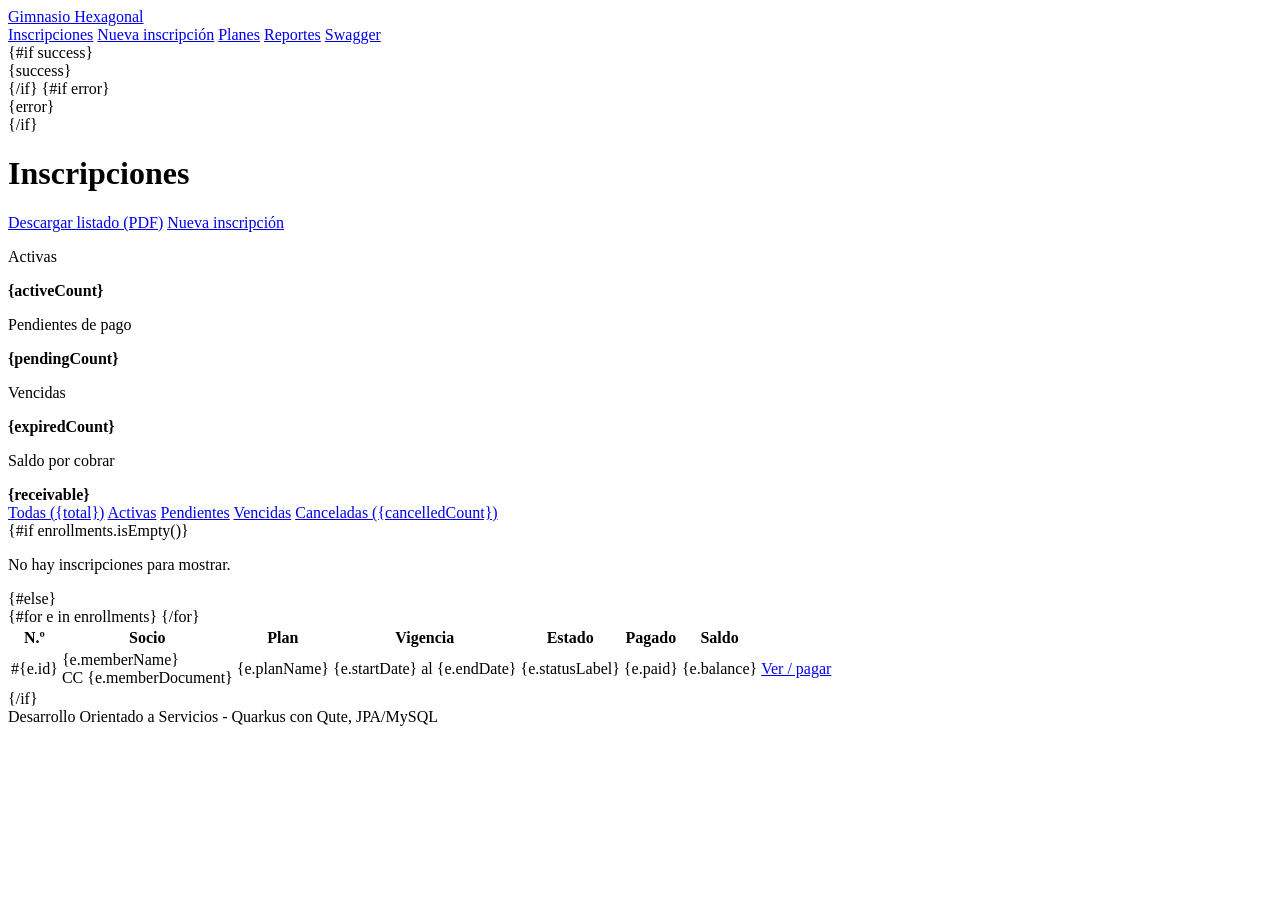
<file: src/main/resources/templates/index.html>
<!DOCTYPE html>
<html lang="es">
<head>
    <meta charset="UTF-8">
    <meta name="viewport" content="width=device-width, initial-scale=1">
    <title>Inscripciones - Gimnasio Hexagonal</title>
    <link rel="preconnect" href="https://fonts.googleapis.com">
    <link rel="preconnect" href="https://fonts.gstatic.com" crossorigin>
    <link href="https://fonts.googleapis.com/css2?family=Unbounded:wght@400;600;700;800;900&family=Work+Sans:wght@400;500;600;700&display=swap" rel="stylesheet">
    <style>
        * \{ box-sizing: border-box; \}
        :root \{
            --bg:#140f0c;
            --ink:#f2e9d8;
            --hot:#e2401c;
            --accent2:#c99a2e;
            --on-hot:#140f0c;
            --display:"Unbounded","Arial Black",sans-serif;
            --text:"Work Sans","Helvetica Neue",Arial,sans-serif;
        \}
        @media (prefers-color-scheme: dark)\{:root:not([data-theme="light"])\{--bg:#140f0c;--ink:#f2e9d8;--hot:#e2401c;--accent2:#c99a2e;--on-hot:#140f0c\}\}
        @media (prefers-color-scheme: light)\{:root:not([data-theme="dark"])\{--bg:#f2e9d8;--ink:#140f0c;--hot:#b8300f;--accent2:#9c7416;--on-hot:#faf5ea\}\}
        :root[data-theme="dark"] \{ --bg:#140f0c; --ink:#f2e9d8; --hot:#e2401c; --accent2:#c99a2e; --on-hot:#140f0c; \}
        :root[data-theme="light"] \{ --bg:#f2e9d8; --ink:#140f0c; --hot:#b8300f; --accent2:#9c7416; --on-hot:#faf5ea; \}
        :focus-visible \{ outline: 3px solid var(--hot); outline-offset: 2px; \}
        body \{ margin: 0; background: var(--bg); color: var(--ink); font-family: var(--text); font-weight: 500; font-size: 16px; line-height: 1.5; \}
        header \{ background: var(--bg); border-bottom: 6px solid var(--ink); \}
        .nav-wrap, main, footer \{ width: min(1120px, calc(100% - 32px)); margin: auto; \}
        .nav-wrap \{ min-height: 64px; display: flex; align-items: center; justify-content: space-between; gap: 20px; flex-wrap: wrap; padding: 12px 0; \}
        .brand \{ color: var(--hot); font-family: var(--display); font-weight: 400; font-size: 1.5rem; text-transform: uppercase; letter-spacing: -.01em; text-decoration: none; \}
        nav \{ display: flex; flex-wrap: wrap; gap: 8px; \}
        nav a \{ color: var(--ink); padding: 7px 10px; text-decoration: none; border: 3px solid transparent; font-weight: 800; text-transform: uppercase; font-size: .82rem; letter-spacing: .02em; \}
        nav a:hover, nav a.current \{ color: var(--bg); background: var(--ink); border-color: var(--ink); \}
        main \{ min-height: calc(100vh - 130px); padding: 32px 0; \}
        footer \{ padding: 18px 0; color: var(--ink); opacity: .7; text-align: center; font-size: .9rem; font-weight: 700; text-transform: uppercase; letter-spacing: .03em; border-top: 6px solid var(--ink); \}
        h1, h2, p \{ margin-top: 0; \}
        h1 \{ font-family: var(--display); font-weight: 400; text-transform: uppercase; color: var(--hot); font-size: clamp(2rem, 5vw, 3rem); letter-spacing: -.01em; \}
        .heading, .actions, .tabs, .table-heading \{ display: flex; align-items: center; justify-content: space-between; gap: 12px; flex-wrap: wrap; \}
        .heading \{ margin-bottom: 20px; border-bottom: 6px solid var(--ink); padding-bottom: 16px; \}
        .heading h1 \{ margin: 0; \}
        .actions \{ justify-content: flex-start; \}
        .button \{ display: inline-block; border: 3px solid var(--hot); border-radius: 0; padding: 8px 14px; background: var(--hot); color: var(--on-hot); text-decoration: none; font: inherit; font-weight: 800; text-transform: uppercase; letter-spacing: .02em; cursor: pointer; \}
        .button:hover \{ background: var(--ink); border-color: var(--ink); color: var(--bg); \}
        .button.secondary \{ color: var(--ink); background: transparent; border-color: var(--ink); \}
        .button.secondary:hover \{ background: var(--ink); color: var(--bg); \}
        .button.small \{ padding: 5px 9px; font-size: .8rem; \}
        .flash \{ margin-bottom: 18px; padding: 12px 15px; border: 4px solid; font-weight: 800; text-transform: uppercase; letter-spacing: .02em; \}
        .flash.success \{ color: var(--ink); background: transparent; border-color: var(--ink); \}
        .flash.success::before \{ content: "✓ "; \}
        .flash.error \{ color: var(--on-hot); background: var(--hot); border-color: var(--hot); \}
        .flash.error::before \{ content: "✕ "; \}
        .stats \{ display: grid; grid-template-columns: repeat(auto-fit, minmax(190px, 1fr)); gap: 14px; margin-bottom: 24px; \}
        .stat, .panel \{ background: var(--bg); border: 4px solid var(--ink); border-radius: 0; box-shadow: 8px 8px 0 var(--hot); \}
        .stat \{ padding: 16px; \}
        .stat.active \{ border-color: var(--ink); \}
        .stat.pending \{ border-color: var(--accent2); box-shadow: 8px 8px 0 var(--ink); \}
        .stat.expired \{ border-color: var(--ink); opacity: .55; \}
        .stat p \{ margin: 0; color: var(--ink); opacity: .75; text-transform: uppercase; font-size: .8rem; font-weight: 800; letter-spacing: .03em; \}
        .stat strong \{ display: block; font-family: var(--display); font-weight: 400; font-size: 2.2rem; \}
        .tabs \{ justify-content: flex-start; margin-bottom: 14px; \}
        .tabs a \{ padding: 7px 12px; border: 3px solid var(--ink); border-radius: 0; color: var(--ink); text-decoration: none; background: transparent; font-weight: 800; text-transform: uppercase; font-size: .82rem; \}
        .tabs a.current \{ color: var(--bg); background: var(--ink); \}
        .table-wrap \{ overflow-x: auto; \}
        table \{ width: 100%; border-collapse: collapse; background: var(--bg); \}
        th, td \{ padding: 11px 12px; border-bottom: 3px solid var(--ink); text-align: left; vertical-align: middle; \}
        th \{ background: var(--ink); color: var(--bg); font-size: .8rem; text-transform: uppercase; font-weight: 800; letter-spacing: .03em; \}
        .right \{ text-align: right; \}
        .muted, .subtle \{ color: var(--ink); opacity: .65; \}
        .subtle \{ font-size: .9rem; \}
        .status \{ display: inline-block; border: 3px solid var(--ink); border-radius: 0; padding: 2px 9px; background: transparent; color: var(--ink); font-size: .8rem; font-weight: 800; text-transform: uppercase; letter-spacing: .02em; \}
        .status.success \{ color: var(--ink); border-color: var(--ink); \}
        .status.warning \{ color: var(--accent2); border-color: var(--accent2); \}
        .status.danger \{ color: var(--on-hot); background: var(--hot); border-color: var(--hot); \}
        @media (max-width: 650px) \{ .nav-wrap \{ align-items: flex-start; \} nav \{ width: 100%; \} main \{ padding-top: 22px; \} \}
        /* Motivos neotribales: cenefa en zigzag, facetas cortadas y textura tejida */
        header::after \{
            content: ""; display: block; height: 12px;
            background-image: linear-gradient(135deg, var(--ink) 25%, transparent 25.5%), linear-gradient(225deg, var(--ink) 25%, transparent 25.5%);
            background-size: 18px 12px; background-position: 0 0; background-repeat: repeat-x;
        \}
        footer::before \{
            content: ""; display: block; height: 12px; margin-bottom: 14px;
            background-image: linear-gradient(135deg, var(--ink) 25%, transparent 25.5%), linear-gradient(225deg, var(--ink) 25%, transparent 25.5%);
            background-size: 18px 12px; background-position: 0 0; background-repeat: repeat-x;
        \}
        h1::before \{ content: ""; display: inline-block; width: 0; height: 0; border-top: 11px solid transparent; border-bottom: 11px solid transparent; border-left: 16px solid var(--hot); margin-right: 12px; vertical-align: middle; \}
        .brand::before \{ content: ""; display: inline-block; width: 0; height: 0; border-left: 7px solid transparent; border-right: 7px solid transparent; border-bottom: 12px solid currentColor; margin-right: 8px; vertical-align: middle; \}
        .button \{ clip-path: polygon(7px 0, 100% 0, 100% calc(100% - 7px), calc(100% - 7px) 100%, 0 100%, 0 7px); \}
        .status \{ clip-path: polygon(4px 0, 100% 0, 100% calc(100% - 4px), calc(100% - 4px) 100%, 0 100%, 0 4px); \}
        th \{ background-image: repeating-linear-gradient(135deg, rgba(0,0,0,.12) 0 3px, transparent 3px 11px); \}
    </style>
</head>
<body>
<header>
    <div class="nav-wrap">
        <a class="brand" href="/">Gimnasio Hexagonal</a>
        <nav aria-label="Navegación principal">
            <a class="current" href="/">Inscripciones</a>
            <a href="/enrollments/new">Nueva inscripción</a>
            <a href="/plans">Planes</a>
            <a href="/reports">Reportes</a>
            <a href="/q/swagger-ui">Swagger</a>
        </nav>
    </div>
</header>
<main>
    {#if success}<div class="flash success" role="status">{success}</div>{/if}
    {#if error}<div class="flash error" role="alert">{error}</div>{/if}

    <div class="heading">
        <h1>Inscripciones</h1>
        <div class="actions">
            <a class="button secondary" href="/reports/enrollments.pdf">Descargar listado (PDF)</a>
            <a class="button" href="/enrollments/new">Nueva inscripción</a>
        </div>
    </div>

    <section class="stats" aria-label="Resumen">
        <div class="stat active"><p>Activas</p><strong>{activeCount}</strong></div>
        <div class="stat pending"><p>Pendientes de pago</p><strong>{pendingCount}</strong></div>
        <div class="stat expired"><p>Vencidas</p><strong>{expiredCount}</strong></div>
        <div class="stat"><p>Saldo por cobrar</p><strong>{receivable}</strong></div>
    </section>

    <nav class="tabs" aria-label="Filtrar inscripciones">
        <a class="{#if !filter}current{/if}" href="/">Todas ({total})</a>
        <a class="{#if filter == 'ACTIVE'}current{/if}" href="/?status=ACTIVE">Activas</a>
        <a class="{#if filter == 'PENDING'}current{/if}" href="/?status=PENDING">Pendientes</a>
        <a class="{#if filter == 'EXPIRED'}current{/if}" href="/?status=EXPIRED">Vencidas</a>
        <a class="{#if filter == 'CANCELLED'}current{/if}" href="/?status=CANCELLED">Canceladas ({cancelledCount})</a>
    </nav>

    {#if enrollments.isEmpty()}
    <p class="muted">No hay inscripciones para mostrar.</p>
    {#else}
    <section class="panel table-wrap">
        <table>
            <thead>
                <tr><th>N.º</th><th>Socio</th><th>Plan</th><th>Vigencia</th><th>Estado</th><th class="right">Pagado</th><th class="right">Saldo</th><th></th></tr>
            </thead>
            <tbody>
                {#for e in enrollments}
                <tr>
                    <td>#{e.id}</td>
                    <td>{e.memberName}<br><span class="subtle">CC {e.memberDocument}</span></td>
                    <td>{e.planName}</td>
                    <td class="subtle">{e.startDate} al {e.endDate}</td>
                    <td><span class="status {e.statusClass}">{e.statusLabel}</span></td>
                    <td class="right">{e.paid}</td>
                    <td class="right">{e.balance}</td>
                    <td class="right"><a class="button secondary small" href="/enrollments/{e.id}">Ver / pagar</a></td>
                </tr>
                {/for}
            </tbody>
        </table>
    </section>
    {/if}
</main>
<footer>Desarrollo Orientado a Servicios - Quarkus con Qute, JPA/MySQL</footer>
</body>
</html>
</file>
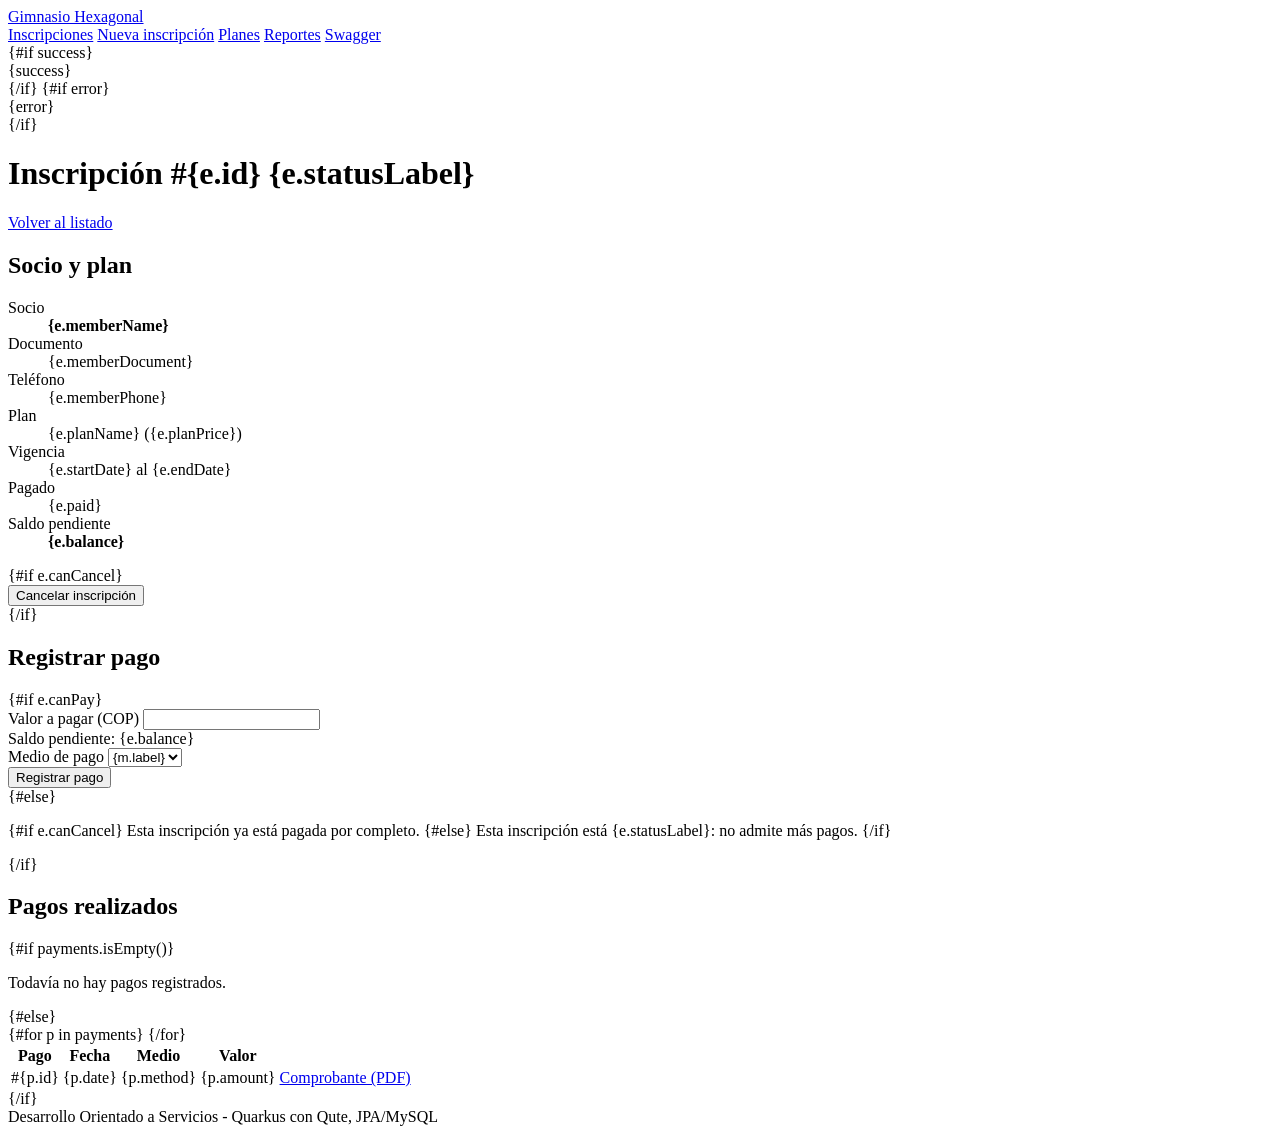
<file: src/main/resources/templates/enrollment-detail.html>
<!DOCTYPE html>
<html lang="es">
<head>
    <meta charset="UTF-8">
    <meta name="viewport" content="width=device-width, initial-scale=1">
    <title>Detalle de inscripción - Gimnasio Hexagonal</title>
    <link rel="preconnect" href="https://fonts.googleapis.com">
    <link rel="preconnect" href="https://fonts.gstatic.com" crossorigin>
    <link href="https://fonts.googleapis.com/css2?family=Unbounded:wght@400;600;700;800;900&family=Work+Sans:wght@400;500;600;700&display=swap" rel="stylesheet">
    <style>
        * \{ box-sizing: border-box; \}
        :root \{
            --bg: #140f0c;
            --ink: #f2e9d8;
            --hot: #e2401c;
            --accent2: #c99a2e;
            --on-hot: #140f0c;
            --display: "Unbounded","Arial Black",sans-serif;
            --text: "Work Sans","Helvetica Neue",Arial,sans-serif;
        \}
        @media (prefers-color-scheme: light) \{
            :root \{ --bg: #f2e9d8; --ink: #140f0c; --hot: #b8300f; --accent2: #9c7416; --on-hot: #faf5ea; \}
        \}
        html \{ scroll-padding-top: env(safe-area-inset-top, 0px); \}
        body \{ margin: 0; background: var(--bg); color: var(--ink); font-family: var(--text); font-weight: 500; font-size: 16px; line-height: 1.45; \}
        a, button, input, select \{ font: inherit; color: inherit; \}
        :focus-visible \{ outline: 4px solid var(--hot); outline-offset: 2px; \}
        header \{ background: var(--ink); border-bottom: 6px solid var(--hot); \}
        .nav-wrap, main, footer \{ width: min(1120px, calc(100% - 32px)); margin: auto; \}
        .nav-wrap \{ min-height: 72px; display: flex; align-items: center; justify-content: space-between; gap: 20px; flex-wrap: wrap; padding: 14px 0; \}
        .brand \{ color: var(--bg); font-family: var(--display); font-weight: 400; font-size: 1.6rem; text-transform: uppercase; letter-spacing: -.01em; text-decoration: none; \}
        nav \{ display: flex; flex-wrap: wrap; gap: 8px; \}
        nav a \{ color: var(--bg); padding: 8px 14px; text-decoration: none; font-weight: 700; border: 3px solid transparent; \}
        nav a:hover \{ border-color: var(--bg); \}
        nav a.current \{ background: var(--hot); color: var(--on-hot); border-color: var(--hot); \}
        main \{ min-height: calc(100vh - 140px); padding: 36px 0; \}
        footer \{ padding: 20px 0; border-top: 6px solid var(--ink); text-align: center; font-weight: 700; text-transform: uppercase; font-size: .78rem; letter-spacing: .04em; \}
        h1, h2, p \{ margin-top: 0; \}
        h1 \{ font-family: var(--display); font-weight: 400; text-transform: uppercase; letter-spacing: -.01em; font-size: clamp(2.1rem, 4.4vw, 3.2rem); color: var(--hot); margin: 0 0 4px; \}
        h2 \{ font-family: var(--display); font-weight: 400; text-transform: uppercase; letter-spacing: .01em; font-size: 1.3rem; \}
        .heading, .actions, .table-heading \{ display: flex; align-items: center; justify-content: space-between; gap: 12px; flex-wrap: wrap; \}
        .heading \{ margin-bottom: 24px; border-bottom: 6px solid var(--ink); padding-bottom: 16px; \}
        .heading h1 \{ margin: 0; \}
        .actions \{ justify-content: flex-start; \}
        .button \{ display: inline-block; border: 3px solid var(--hot); border-radius: 0; padding: 9px 16px; background: var(--hot); color: var(--on-hot); text-decoration: none; font: inherit; font-weight: 800; text-transform: uppercase; font-size: .82rem; letter-spacing: .02em; cursor: pointer; \}
        .button:hover \{ background: var(--bg); color: var(--hot); \}
        .button.secondary \{ background: transparent; border-color: var(--ink); color: var(--ink); \}
        .button.secondary:hover \{ background: var(--ink); color: var(--bg); \}
        .button.success \{ background: var(--ink); border-color: var(--ink); color: var(--bg); \}
        .button.success:hover \{ background: var(--bg); color: var(--ink); \}
        .button.danger \{ background: transparent; border-color: var(--hot); color: var(--hot); \}
        .button.danger:hover \{ background: var(--hot); color: var(--on-hot); \}
        .button.small \{ padding: 5px 10px; font-size: .74rem; \}
        .button.full \{ width: 100%; text-align: center; \}
        .flash \{ margin-bottom: 20px; padding: 14px 18px; border: 3px solid; font-weight: 700; \}
        .flash.success \{ color: var(--bg); background: var(--ink); border-color: var(--ink); \}
        .flash.error \{ color: var(--on-hot); background: var(--hot); border-color: var(--hot); \}
        .panel \{ background: var(--bg); border: 4px solid var(--ink); box-shadow: 8px 8px 0 var(--hot); \}
        .panel-title \{ margin: 0; padding: 14px 18px; background: var(--ink); color: var(--bg); font-family: var(--display); font-weight: 400; text-transform: uppercase; letter-spacing: .01em; font-size: 1.15rem; \}
        .panel-title.green \{ background: var(--hot); color: var(--on-hot); \}
        .panel-body \{ padding: 20px; \}
        .panel-actions \{ display: flex; justify-content: flex-end; gap: 9px; padding: 14px 18px; border-top: 3px solid var(--ink); \}
        .table-wrap \{ overflow-x: auto; \}
        table \{ width: 100%; border-collapse: collapse; background: var(--bg); \}
        th, td \{ padding: 12px 14px; border-bottom: 3px solid var(--ink); text-align: left; vertical-align: middle; \}
        th \{ background: var(--ink); color: var(--bg); font-size: .76rem; text-transform: uppercase; letter-spacing: .03em; font-weight: 800; \}
        .right \{ text-align: right; \}
        .muted, .subtle \{ color: var(--ink); opacity: .7; \}
        .subtle \{ font-size: .85rem; \}
        label \{ display: block; margin: 0 0 6px; font-weight: 800; text-transform: uppercase; font-size: .76rem; letter-spacing: .03em; \}
        input, select \{ width: 100%; padding: 10px 12px; border: 3px solid var(--ink); border-radius: 0; background: var(--bg); color: var(--ink); font: inherit; \}
        input:focus, select:focus \{ outline: 4px solid var(--hot); outline-offset: 0; border-color: var(--hot); \}
        input::placeholder \{ color: var(--ink); opacity: .6; \}
        .field \{ margin-bottom: 16px; min-width: 0; \}
        @media (max-width: 650px) \{ .nav-wrap \{ align-items: flex-start; \} nav \{ width: 100%; \} main \{ padding-top: 22px; \} \}
        .columns \{ display: grid; grid-template-columns: repeat(2, minmax(0, 1fr)); gap: 24px; \}
        .details \{ margin: 0; \}
        .details div \{ display: flex; justify-content: space-between; gap: 12px; padding: 12px 18px; border-bottom: 3px solid var(--ink); \}
        .details div:last-child \{ border-bottom: 0; \}
        .details dt \{ text-transform: uppercase; font-size: .76rem; font-weight: 800; letter-spacing: .03em; \}
        .details dd \{ margin: 0; text-align: right; font-weight: 700; \}
        .balance \{ color: var(--hot); font-family: var(--display); font-weight: 400; font-size: 1.2rem; \}
        .balance.paid \{ color: var(--ink); \}
        .help \{ color: var(--ink); opacity: .7; font-size: .85rem; margin-top: 6px; \}
        .status \{ display: inline-block; padding: 3px 10px; border: 3px solid var(--ink); font-size: .74rem; font-weight: 800; text-transform: uppercase; color: var(--ink); background: transparent; opacity: .75; vertical-align: middle; \}
        .status.success \{ background: var(--ink); color: var(--bg); opacity: 1; \}
        .status.warning \{ border-color: var(--accent2); color: var(--accent2); opacity: 1; \}
        .status.danger \{ background: var(--hot); border-color: var(--hot); color: var(--on-hot); opacity: 1; \}
        .payment-heading \{ margin: 30px 0 14px; \}
        @media (max-width: 700px) \{ .columns \{ grid-template-columns: 1fr; \} .nav-wrap \{ align-items: flex-start; \} nav \{ width: 100%; \} main \{ padding-top: 22px; \} \}
        /* Motivos neotribales: cenefa en zigzag, facetas cortadas y textura tejida */
        header::after \{
            content: ""; display: block; height: 12px;
            background-image: linear-gradient(135deg, var(--hot) 25%, transparent 25.5%), linear-gradient(225deg, var(--hot) 25%, transparent 25.5%);
            background-size: 18px 12px; background-position: 0 0; background-repeat: repeat-x;
        \}
        footer::before \{
            content: ""; display: block; height: 12px; margin-bottom: 14px;
            background-image: linear-gradient(135deg, var(--ink) 25%, transparent 25.5%), linear-gradient(225deg, var(--ink) 25%, transparent 25.5%);
            background-size: 18px 12px; background-position: 0 0; background-repeat: repeat-x;
        \}
        h1::before \{ content: ""; display: inline-block; width: 0; height: 0; border-top: 11px solid transparent; border-bottom: 11px solid transparent; border-left: 16px solid var(--hot); margin-right: 12px; vertical-align: middle; \}
        .panel-title::before, .rules-title::before, .payment-heading::before, .table-heading h2::before \{ content: ""; display: inline-block; width: 0; height: 0; border-top: 6px solid transparent; border-bottom: 6px solid transparent; border-left: 9px solid currentColor; margin-right: 9px; vertical-align: middle; \}
        .brand::before \{ content: ""; display: inline-block; width: 0; height: 0; border-left: 7px solid transparent; border-right: 7px solid transparent; border-bottom: 12px solid currentColor; margin-right: 8px; vertical-align: middle; \}
        .button \{ clip-path: polygon(7px 0, 100% 0, 100% calc(100% - 7px), calc(100% - 7px) 100%, 0 100%, 0 7px); \}
        .status \{ clip-path: polygon(4px 0, 100% 0, 100% calc(100% - 4px), calc(100% - 4px) 100%, 0 100%, 0 4px); \}
        .panel-title, .rules-title \{ clip-path: polygon(10px 0, 100% 0, 100% calc(100% - 10px), calc(100% - 10px) 100%, 0 100%, 0 10px); \}
        th \{ background-image: repeating-linear-gradient(135deg, rgba(0,0,0,.12) 0 3px, transparent 3px 11px); \}
    </style>
</head>
<body>
<header>
    <div class="nav-wrap">
        <a class="brand" href="/">Gimnasio Hexagonal</a>
        <nav aria-label="Navegación principal">
            <a class="current" href="/">Inscripciones</a>
            <a href="/enrollments/new">Nueva inscripción</a>
            <a href="/plans">Planes</a>
            <a href="/reports">Reportes</a>
            <a href="/q/swagger-ui">Swagger</a>
        </nav>
    </div>
</header>
<main>
    {#if success}<div class="flash success" role="status">{success}</div>{/if}
    {#if error}<div class="flash error" role="alert">{error}</div>{/if}
    <div class="heading">
        <h1>Inscripción #{e.id} <span class="status {e.statusClass}">{e.statusLabel}</span></h1>
        <a class="button secondary" href="/">Volver al listado</a>
    </div>

    <div class="columns">
        <section class="panel">
            <h2 class="panel-title">Socio y plan</h2>
            <dl class="details">
                <div><dt>Socio</dt><dd><strong>{e.memberName}</strong></dd></div>
                <div><dt>Documento</dt><dd>{e.memberDocument}</dd></div>
                <div><dt>Teléfono</dt><dd>{e.memberPhone}</dd></div>
                <div><dt>Plan</dt><dd>{e.planName} ({e.planPrice})</dd></div>
                <div><dt>Vigencia</dt><dd>{e.startDate} al {e.endDate}</dd></div>
                <div><dt>Pagado</dt><dd>{e.paid}</dd></div>
                <div><dt>Saldo pendiente</dt><dd><strong class="balance {#if !e.hasBalance}paid{/if}">{e.balance}</strong></dd></div>
            </dl>
            {#if e.canCancel}
            <div class="panel-actions">
                <form method="post" action="/enrollments/{e.id}/cancel" onsubmit="return confirm('¿Seguro que quieres cancelar esta inscripción?')">
                    <button class="button danger" type="submit">Cancelar inscripción</button>
                </form>
            </div>
            {/if}
        </section>

        <section class="panel">
            <h2 class="panel-title green">Registrar pago</h2>
            <div class="panel-body">
                {#if e.canPay}
                <form method="post" action="/enrollments/{e.id}/payments">
                    <div class="field">
                        <label for="amount">Valor a pagar (COP)</label>
                        <input type="number" id="amount" name="amount" min="1" step="1" required>
                        <div class="help">Saldo pendiente: {e.balance}</div>
                    </div>
                    <div class="field">
                        <label for="method">Medio de pago</label>
                        <select id="method" name="method" required>
                            {#for m in methods}
                            <option value="{m.value}">{m.label}</option>
                            {/for}
                        </select>
                    </div>
                    <button class="button success full" type="submit">Registrar pago</button>
                </form>
                {#else}
                <p class="muted">
                    {#if e.canCancel}
                    Esta inscripción ya está pagada por completo.
                    {#else}
                    Esta inscripción está {e.statusLabel}: no admite más pagos.
                    {/if}
                </p>
                {/if}
            </div>
        </section>
    </div>

    <h2 class="payment-heading">Pagos realizados</h2>
    {#if payments.isEmpty()}
    <p class="muted">Todavía no hay pagos registrados.</p>
    {#else}
    <section class="panel table-wrap">
        <table>
            <thead><tr><th>Pago</th><th>Fecha</th><th>Medio</th><th class="right">Valor</th><th></th></tr></thead>
            <tbody>
                {#for p in payments}
                <tr>
                    <td>#{p.id}</td><td>{p.date}</td><td>{p.method}</td><td class="right">{p.amount}</td>
                    <td class="right"><a class="button secondary" href="/reports/receipt/{p.id}.pdf">Comprobante (PDF)</a></td>
                </tr>
                {/for}
            </tbody>
        </table>
    </section>
    {/if}
</main>
<footer>Desarrollo Orientado a Servicios - Quarkus con Qute, JPA/MySQL</footer>
</body>
</html>
</file>
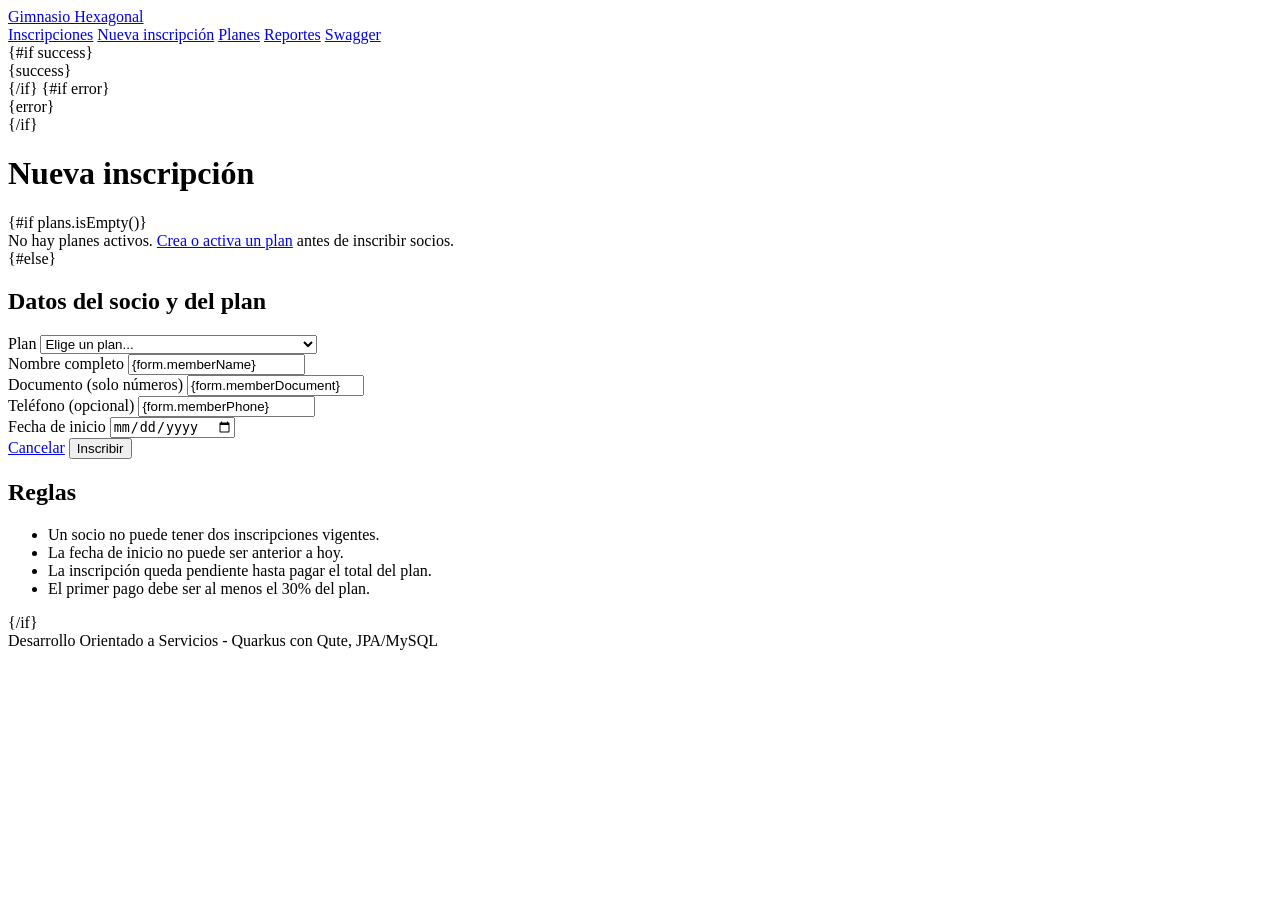
<file: src/main/resources/templates/enrollment-form.html>
<!DOCTYPE html>
<html lang="es">
<head>
    <meta charset="UTF-8">
    <meta name="viewport" content="width=device-width, initial-scale=1">
    <title>Nueva inscripción - Gimnasio Hexagonal</title>
    <link rel="preconnect" href="https://fonts.googleapis.com">
    <link rel="preconnect" href="https://fonts.gstatic.com" crossorigin>
    <link href="https://fonts.googleapis.com/css2?family=Unbounded:wght@400;600;700;800;900&family=Work+Sans:wght@400;500;600;700&display=swap" rel="stylesheet">
    <style>
        * \{ box-sizing: border-box; \}
        :root \{
            --bg: #140f0c;
            --ink: #f2e9d8;
            --hot: #e2401c;
            --accent2: #c99a2e;
            --on-hot: #140f0c;
            --display: "Unbounded","Arial Black",sans-serif;
            --text: "Work Sans","Helvetica Neue",Arial,sans-serif;
        \}
        @media (prefers-color-scheme: light) \{
            :root \{ --bg: #f2e9d8; --ink: #140f0c; --hot: #b8300f; --accent2: #9c7416; --on-hot: #faf5ea; \}
        \}
        html \{ scroll-padding-top: env(safe-area-inset-top, 0px); \}
        body \{ margin: 0; background: var(--bg); color: var(--ink); font-family: var(--text); font-weight: 500; font-size: 16px; line-height: 1.45; \}
        a, button, input, select \{ font: inherit; color: inherit; \}
        :focus-visible \{ outline: 4px solid var(--hot); outline-offset: 2px; \}
        header \{ background: var(--ink); border-bottom: 6px solid var(--hot); \}
        .nav-wrap, main, footer \{ width: min(1120px, calc(100% - 32px)); margin: auto; \}
        .nav-wrap \{ min-height: 72px; display: flex; align-items: center; justify-content: space-between; gap: 20px; flex-wrap: wrap; padding: 14px 0; \}
        .brand \{ color: var(--bg); font-family: var(--display); font-weight: 400; font-size: 1.6rem; text-transform: uppercase; letter-spacing: -.01em; text-decoration: none; \}
        nav \{ display: flex; flex-wrap: wrap; gap: 8px; \}
        nav a \{ color: var(--bg); padding: 8px 14px; text-decoration: none; font-weight: 700; border: 3px solid transparent; \}
        nav a:hover \{ border-color: var(--bg); \}
        nav a.current \{ background: var(--hot); color: var(--on-hot); border-color: var(--hot); \}
        main \{ min-height: calc(100vh - 140px); padding: 36px 0; \}
        footer \{ padding: 20px 0; border-top: 6px solid var(--ink); text-align: center; font-weight: 700; text-transform: uppercase; font-size: .78rem; letter-spacing: .04em; \}
        h1, h2, p \{ margin-top: 0; \}
        h1 \{ font-family: var(--display); font-weight: 400; text-transform: uppercase; letter-spacing: -.01em; font-size: clamp(2.1rem, 4.4vw, 3.2rem); color: var(--hot); margin: 0 0 4px; \}
        h2 \{ font-family: var(--display); font-weight: 400; text-transform: uppercase; letter-spacing: .01em; font-size: 1.3rem; \}
        .heading, .actions, .table-heading \{ display: flex; align-items: center; justify-content: space-between; gap: 12px; flex-wrap: wrap; \}
        .heading \{ margin-bottom: 24px; border-bottom: 6px solid var(--ink); padding-bottom: 16px; \}
        .heading h1 \{ margin: 0; \}
        .actions \{ justify-content: flex-start; \}
        .button \{ display: inline-block; border: 3px solid var(--hot); border-radius: 0; padding: 9px 16px; background: var(--hot); color: var(--on-hot); text-decoration: none; font: inherit; font-weight: 800; text-transform: uppercase; font-size: .82rem; letter-spacing: .02em; cursor: pointer; \}
        .button:hover \{ background: var(--bg); color: var(--hot); \}
        .button.secondary \{ background: transparent; border-color: var(--ink); color: var(--ink); \}
        .button.secondary:hover \{ background: var(--ink); color: var(--bg); \}
        .button.success \{ background: var(--ink); border-color: var(--ink); color: var(--bg); \}
        .button.success:hover \{ background: var(--bg); color: var(--ink); \}
        .button.danger \{ background: transparent; border-color: var(--hot); color: var(--hot); \}
        .button.danger:hover \{ background: var(--hot); color: var(--on-hot); \}
        .button.small \{ padding: 5px 10px; font-size: .74rem; \}
        .button.full \{ width: 100%; text-align: center; \}
        .flash \{ margin-bottom: 20px; padding: 14px 18px; border: 3px solid; font-weight: 700; \}
        .flash.success \{ color: var(--bg); background: var(--ink); border-color: var(--ink); \}
        .flash.error \{ color: var(--on-hot); background: var(--hot); border-color: var(--hot); \}
        .panel \{ background: var(--bg); border: 4px solid var(--ink); box-shadow: 8px 8px 0 var(--hot); \}
        .panel-title \{ margin: 0; padding: 14px 18px; background: var(--ink); color: var(--bg); font-family: var(--display); font-weight: 400; text-transform: uppercase; letter-spacing: .01em; font-size: 1.15rem; \}
        .panel-title.green \{ background: var(--hot); color: var(--on-hot); \}
        .panel-body \{ padding: 20px; \}
        .panel-actions \{ display: flex; justify-content: flex-end; gap: 9px; padding: 14px 18px; border-top: 3px solid var(--ink); \}
        .table-wrap \{ overflow-x: auto; \}
        table \{ width: 100%; border-collapse: collapse; background: var(--bg); \}
        th, td \{ padding: 12px 14px; border-bottom: 3px solid var(--ink); text-align: left; vertical-align: middle; \}
        th \{ background: var(--ink); color: var(--bg); font-size: .76rem; text-transform: uppercase; letter-spacing: .03em; font-weight: 800; \}
        .right \{ text-align: right; \}
        .muted, .subtle \{ color: var(--ink); opacity: .7; \}
        .subtle \{ font-size: .85rem; \}
        label \{ display: block; margin: 0 0 6px; font-weight: 800; text-transform: uppercase; font-size: .76rem; letter-spacing: .03em; \}
        input, select \{ width: 100%; padding: 10px 12px; border: 3px solid var(--ink); border-radius: 0; background: var(--bg); color: var(--ink); font: inherit; \}
        input:focus, select:focus \{ outline: 4px solid var(--hot); outline-offset: 0; border-color: var(--hot); \}
        input::placeholder \{ color: var(--ink); opacity: .6; \}
        .field \{ margin-bottom: 16px; min-width: 0; \}
        @media (max-width: 650px) \{ .nav-wrap \{ align-items: flex-start; \} nav \{ width: 100%; \} main \{ padding-top: 22px; \} \}
        .columns \{ display: grid; grid-template-columns: minmax(0, 2fr) minmax(270px, 1fr); gap: 24px; align-items: start; \}
        .form-grid \{ display: grid; grid-template-columns: repeat(2, minmax(0, 1fr)); gap: 16px; \}
        .notice \{ padding: 16px 18px; border: 3px solid var(--hot); color: var(--hot); font-weight: 700; \}
        .rules \{ margin: 0; padding: 14px 20px 14px 40px; \}
        .rules li \{ padding: 8px 0; border-bottom: 3px solid var(--ink); \}
        .rules li:last-child \{ border-bottom: 0; \}
        .rules-title \{ margin: 0; padding: 14px 18px; border-bottom: 3px solid var(--ink); font-family: var(--display); font-weight: 400; text-transform: uppercase; font-size: 1.15rem; \}
        @media (max-width: 760px) \{ .columns \{ grid-template-columns: 1fr; \} .form-grid \{ grid-template-columns: 1fr; gap: 0; \} .nav-wrap \{ align-items: flex-start; \} nav \{ width: 100%; \} main \{ padding-top: 22px; \} \}
        /* Motivos neotribales: cenefa en zigzag, facetas cortadas y textura tejida */
        header::after \{
            content: ""; display: block; height: 12px;
            background-image: linear-gradient(135deg, var(--hot) 25%, transparent 25.5%), linear-gradient(225deg, var(--hot) 25%, transparent 25.5%);
            background-size: 18px 12px; background-position: 0 0; background-repeat: repeat-x;
        \}
        footer::before \{
            content: ""; display: block; height: 12px; margin-bottom: 14px;
            background-image: linear-gradient(135deg, var(--ink) 25%, transparent 25.5%), linear-gradient(225deg, var(--ink) 25%, transparent 25.5%);
            background-size: 18px 12px; background-position: 0 0; background-repeat: repeat-x;
        \}
        h1::before \{ content: ""; display: inline-block; width: 0; height: 0; border-top: 11px solid transparent; border-bottom: 11px solid transparent; border-left: 16px solid var(--hot); margin-right: 12px; vertical-align: middle; \}
        .panel-title::before, .rules-title::before, .payment-heading::before, .table-heading h2::before \{ content: ""; display: inline-block; width: 0; height: 0; border-top: 6px solid transparent; border-bottom: 6px solid transparent; border-left: 9px solid currentColor; margin-right: 9px; vertical-align: middle; \}
        .brand::before \{ content: ""; display: inline-block; width: 0; height: 0; border-left: 7px solid transparent; border-right: 7px solid transparent; border-bottom: 12px solid currentColor; margin-right: 8px; vertical-align: middle; \}
        .button \{ clip-path: polygon(7px 0, 100% 0, 100% calc(100% - 7px), calc(100% - 7px) 100%, 0 100%, 0 7px); \}
        .status \{ clip-path: polygon(4px 0, 100% 0, 100% calc(100% - 4px), calc(100% - 4px) 100%, 0 100%, 0 4px); \}
        .panel-title, .rules-title \{ clip-path: polygon(10px 0, 100% 0, 100% calc(100% - 10px), calc(100% - 10px) 100%, 0 100%, 0 10px); \}
        th \{ background-image: repeating-linear-gradient(135deg, rgba(0,0,0,.12) 0 3px, transparent 3px 11px); \}
    </style>
</head>
<body>
<header>
    <div class="nav-wrap">
        <a class="brand" href="/">Gimnasio Hexagonal</a>
        <nav aria-label="Navegación principal">
            <a href="/">Inscripciones</a>
            <a class="current" href="/enrollments/new">Nueva inscripción</a>
            <a href="/plans">Planes</a>
            <a href="/reports">Reportes</a>
            <a href="/q/swagger-ui">Swagger</a>
        </nav>
    </div>
</header>
<main>
    {#if success}<div class="flash success" role="status">{success}</div>{/if}
    {#if error}<div class="flash error" role="alert">{error}</div>{/if}
    <h1>Nueva inscripción</h1>

    {#if plans.isEmpty()}
    <div class="notice" role="status">No hay planes activos. <a href="/plans">Crea o activa un plan</a> antes de inscribir socios.</div>
    {#else}
    <div class="columns">
        <section>
            <form class="panel" method="post" action="/enrollments">
                <h2 class="panel-title">Datos del socio y del plan</h2>
                <div class="panel-body">
                    <div class="field">
                        <label for="planId">Plan</label>
                        <select id="planId" name="planId" required>
                            <option value="">Elige un plan...</option>
                            {#for p in plans}
                            <option value="{p.id}"{#if p.id == form.planId} selected{/if}>{p.name} - {p.price} ({p.durationDays} días)</option>
                            {/for}
                        </select>
                    </div>
                    <div class="form-grid">
                        <div class="field">
                            <label for="memberName">Nombre completo</label>
                            <input id="memberName" name="memberName" value="{form.memberName}" required>
                        </div>
                        <div class="field">
                            <label for="memberDocument">Documento (solo números)</label>
                            <input id="memberDocument" name="memberDocument" value="{form.memberDocument}" inputmode="numeric" required>
                        </div>
                        <div class="field">
                            <label for="memberPhone">Teléfono (opcional)</label>
                            <input id="memberPhone" name="memberPhone" value="{form.memberPhone}" inputmode="numeric">
                        </div>
                        <div class="field">
                            <label for="startDate">Fecha de inicio</label>
                            <input type="date" id="startDate" name="startDate" value="{form.startDate}" required>
                        </div>
                    </div>
                </div>
                <div class="panel-actions">
                    <a class="button secondary" href="/">Cancelar</a>
                    <button class="button" type="submit">Inscribir</button>
                </div>
            </form>
        </section>
        <aside class="panel">
            <h2 class="rules-title">Reglas</h2>
            <ul class="rules">
                <li>Un socio no puede tener dos inscripciones vigentes.</li>
                <li>La fecha de inicio no puede ser anterior a hoy.</li>
                <li>La inscripción queda pendiente hasta pagar el total del plan.</li>
                <li>El primer pago debe ser al menos el 30% del plan.</li>
            </ul>
        </aside>
    </div>
    {/if}
</main>
<footer>Desarrollo Orientado a Servicios - Quarkus con Qute, JPA/MySQL</footer>
</body>
</html>
</file>
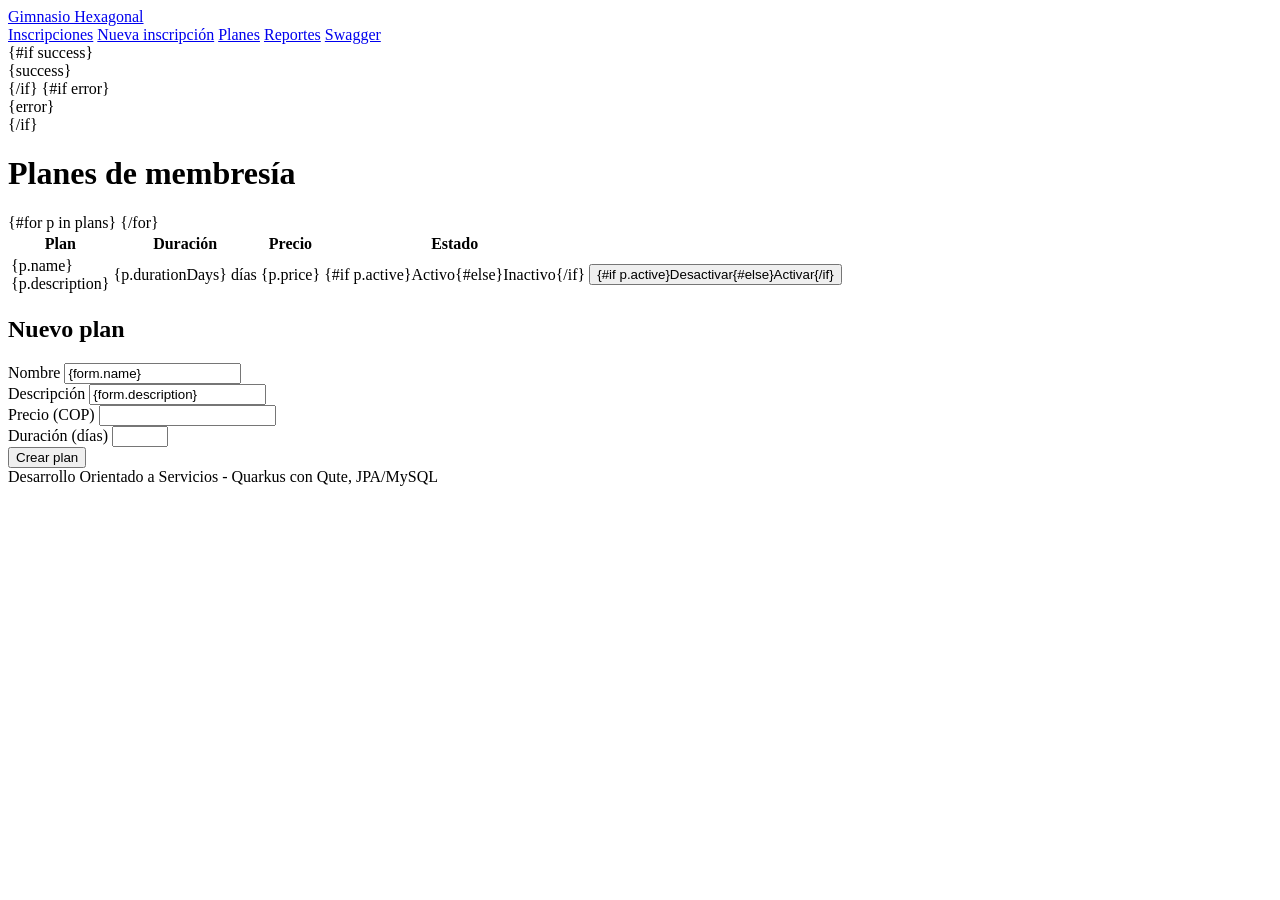
<file: src/main/resources/templates/plans.html>
<!DOCTYPE html>
<html lang="es">
<head>
    <meta charset="UTF-8">
    <meta name="viewport" content="width=device-width, initial-scale=1">
    <title>Planes - Gimnasio Hexagonal</title>
    <link rel="preconnect" href="https://fonts.googleapis.com">
    <link rel="preconnect" href="https://fonts.gstatic.com" crossorigin>
    <link href="https://fonts.googleapis.com/css2?family=Unbounded:wght@400;600;700;800;900&family=Work+Sans:wght@400;500;600;700&display=swap" rel="stylesheet">
    <style>
        * \{ box-sizing: border-box; \}
        :root \{
            --bg: #140f0c;
            --ink: #f2e9d8;
            --hot: #e2401c;
            --accent2: #c99a2e;
            --on-hot: #140f0c;
            --display: "Unbounded","Arial Black",sans-serif;
            --text: "Work Sans","Helvetica Neue",Arial,sans-serif;
        \}
        @media (prefers-color-scheme: light) \{
            :root \{ --bg: #f2e9d8; --ink: #140f0c; --hot: #b8300f; --accent2: #9c7416; --on-hot: #faf5ea; \}
        \}
        html \{ scroll-padding-top: env(safe-area-inset-top, 0px); \}
        body \{ margin: 0; background: var(--bg); color: var(--ink); font-family: var(--text); font-weight: 500; font-size: 16px; line-height: 1.45; \}
        a, button, input, select \{ font: inherit; color: inherit; \}
        :focus-visible \{ outline: 4px solid var(--hot); outline-offset: 2px; \}
        header \{ background: var(--ink); border-bottom: 6px solid var(--hot); \}
        .nav-wrap, main, footer \{ width: min(1120px, calc(100% - 32px)); margin: auto; \}
        .nav-wrap \{ min-height: 72px; display: flex; align-items: center; justify-content: space-between; gap: 20px; flex-wrap: wrap; padding: 14px 0; \}
        .brand \{ color: var(--bg); font-family: var(--display); font-weight: 400; font-size: 1.6rem; text-transform: uppercase; letter-spacing: -.01em; text-decoration: none; \}
        nav \{ display: flex; flex-wrap: wrap; gap: 8px; \}
        nav a \{ color: var(--bg); padding: 8px 14px; text-decoration: none; font-weight: 700; border: 3px solid transparent; \}
        nav a:hover \{ border-color: var(--bg); \}
        nav a.current \{ background: var(--hot); color: var(--on-hot); border-color: var(--hot); \}
        main \{ min-height: calc(100vh - 140px); padding: 36px 0; \}
        footer \{ padding: 20px 0; border-top: 6px solid var(--ink); text-align: center; font-weight: 700; text-transform: uppercase; font-size: .78rem; letter-spacing: .04em; \}
        h1, h2, p \{ margin-top: 0; \}
        h1 \{ font-family: var(--display); font-weight: 400; text-transform: uppercase; letter-spacing: -.01em; font-size: clamp(2.1rem, 4.4vw, 3.2rem); color: var(--hot); margin: 0 0 4px; \}
        h2 \{ font-family: var(--display); font-weight: 400; text-transform: uppercase; letter-spacing: .01em; font-size: 1.3rem; \}
        .heading, .actions, .table-heading \{ display: flex; align-items: center; justify-content: space-between; gap: 12px; flex-wrap: wrap; \}
        .heading \{ margin-bottom: 24px; border-bottom: 6px solid var(--ink); padding-bottom: 16px; \}
        .heading h1 \{ margin: 0; \}
        .actions \{ justify-content: flex-start; \}
        .button \{ display: inline-block; border: 3px solid var(--hot); border-radius: 0; padding: 9px 16px; background: var(--hot); color: var(--on-hot); text-decoration: none; font: inherit; font-weight: 800; text-transform: uppercase; font-size: .82rem; letter-spacing: .02em; cursor: pointer; \}
        .button:hover \{ background: var(--bg); color: var(--hot); \}
        .button.secondary \{ background: transparent; border-color: var(--ink); color: var(--ink); \}
        .button.secondary:hover \{ background: var(--ink); color: var(--bg); \}
        .button.success \{ background: var(--ink); border-color: var(--ink); color: var(--bg); \}
        .button.success:hover \{ background: var(--bg); color: var(--ink); \}
        .button.danger \{ background: transparent; border-color: var(--hot); color: var(--hot); \}
        .button.danger:hover \{ background: var(--hot); color: var(--on-hot); \}
        .button.small \{ padding: 5px 10px; font-size: .74rem; \}
        .button.full \{ width: 100%; text-align: center; \}
        .flash \{ margin-bottom: 20px; padding: 14px 18px; border: 3px solid; font-weight: 700; \}
        .flash.success \{ color: var(--bg); background: var(--ink); border-color: var(--ink); \}
        .flash.error \{ color: var(--on-hot); background: var(--hot); border-color: var(--hot); \}
        .panel \{ background: var(--bg); border: 4px solid var(--ink); box-shadow: 8px 8px 0 var(--hot); \}
        .panel-title \{ margin: 0; padding: 14px 18px; background: var(--ink); color: var(--bg); font-family: var(--display); font-weight: 400; text-transform: uppercase; letter-spacing: .01em; font-size: 1.15rem; \}
        .panel-title.green \{ background: var(--hot); color: var(--on-hot); \}
        .panel-body \{ padding: 20px; \}
        .panel-actions \{ display: flex; justify-content: flex-end; gap: 9px; padding: 14px 18px; border-top: 3px solid var(--ink); \}
        .table-wrap \{ overflow-x: auto; \}
        table \{ width: 100%; border-collapse: collapse; background: var(--bg); \}
        th, td \{ padding: 12px 14px; border-bottom: 3px solid var(--ink); text-align: left; vertical-align: middle; \}
        th \{ background: var(--ink); color: var(--bg); font-size: .76rem; text-transform: uppercase; letter-spacing: .03em; font-weight: 800; \}
        .right \{ text-align: right; \}
        .muted, .subtle \{ color: var(--ink); opacity: .7; \}
        .subtle \{ font-size: .85rem; \}
        label \{ display: block; margin: 0 0 6px; font-weight: 800; text-transform: uppercase; font-size: .76rem; letter-spacing: .03em; \}
        input, select \{ width: 100%; padding: 10px 12px; border: 3px solid var(--ink); border-radius: 0; background: var(--bg); color: var(--ink); font: inherit; \}
        input:focus, select:focus \{ outline: 4px solid var(--hot); outline-offset: 0; border-color: var(--hot); \}
        input::placeholder \{ color: var(--ink); opacity: .6; \}
        .field \{ margin-bottom: 16px; min-width: 0; \}
        @media (max-width: 650px) \{ .nav-wrap \{ align-items: flex-start; \} nav \{ width: 100%; \} main \{ padding-top: 22px; \} \}
        .columns \{ display: grid; grid-template-columns: minmax(0, 2fr) minmax(280px, 1fr); gap: 24px; align-items: start; \}
        .status \{ display: inline-block; border: 3px solid var(--ink); padding: 3px 10px; font-size: .74rem; font-weight: 800; text-transform: uppercase; background: var(--ink); color: var(--bg); \}
        .status.inactive \{ background: transparent; color: var(--ink); opacity: .55; \}
        @media (max-width: 760px) \{ .columns \{ grid-template-columns: 1fr; \} .nav-wrap \{ align-items: flex-start; \} nav \{ width: 100%; \} main \{ padding-top: 22px; \} \}
        /* Motivos neotribales: cenefa en zigzag, facetas cortadas y textura tejida */
        header::after \{
            content: ""; display: block; height: 12px;
            background-image: linear-gradient(135deg, var(--hot) 25%, transparent 25.5%), linear-gradient(225deg, var(--hot) 25%, transparent 25.5%);
            background-size: 18px 12px; background-position: 0 0; background-repeat: repeat-x;
        \}
        footer::before \{
            content: ""; display: block; height: 12px; margin-bottom: 14px;
            background-image: linear-gradient(135deg, var(--ink) 25%, transparent 25.5%), linear-gradient(225deg, var(--ink) 25%, transparent 25.5%);
            background-size: 18px 12px; background-position: 0 0; background-repeat: repeat-x;
        \}
        h1::before \{ content: ""; display: inline-block; width: 0; height: 0; border-top: 11px solid transparent; border-bottom: 11px solid transparent; border-left: 16px solid var(--hot); margin-right: 12px; vertical-align: middle; \}
        .panel-title::before, .rules-title::before, .payment-heading::before, .table-heading h2::before \{ content: ""; display: inline-block; width: 0; height: 0; border-top: 6px solid transparent; border-bottom: 6px solid transparent; border-left: 9px solid currentColor; margin-right: 9px; vertical-align: middle; \}
        .brand::before \{ content: ""; display: inline-block; width: 0; height: 0; border-left: 7px solid transparent; border-right: 7px solid transparent; border-bottom: 12px solid currentColor; margin-right: 8px; vertical-align: middle; \}
        .button \{ clip-path: polygon(7px 0, 100% 0, 100% calc(100% - 7px), calc(100% - 7px) 100%, 0 100%, 0 7px); \}
        .status \{ clip-path: polygon(4px 0, 100% 0, 100% calc(100% - 4px), calc(100% - 4px) 100%, 0 100%, 0 4px); \}
        .panel-title, .rules-title \{ clip-path: polygon(10px 0, 100% 0, 100% calc(100% - 10px), calc(100% - 10px) 100%, 0 100%, 0 10px); \}
        th \{ background-image: repeating-linear-gradient(135deg, rgba(0,0,0,.12) 0 3px, transparent 3px 11px); \}
    </style>
</head>
<body>
<header>
    <div class="nav-wrap">
        <a class="brand" href="/">Gimnasio Hexagonal</a>
        <nav aria-label="Navegación principal">
            <a href="/">Inscripciones</a>
            <a href="/enrollments/new">Nueva inscripción</a>
            <a class="current" href="/plans">Planes</a>
            <a href="/reports">Reportes</a>
            <a href="/q/swagger-ui">Swagger</a>
        </nav>
    </div>
</header>
<main>
    {#if success}<div class="flash success" role="status">{success}</div>{/if}
    {#if error}<div class="flash error" role="alert">{error}</div>{/if}
    <h1>Planes de membresía</h1>

    <div class="columns">
        <section class="panel table-wrap" aria-label="Planes disponibles">
            <table>
                <thead><tr><th>Plan</th><th>Duración</th><th class="right">Precio</th><th>Estado</th><th></th></tr></thead>
                <tbody>
                    {#for p in plans}
                    <tr>
                        <td>{p.name}<br><span class="subtle">{p.description}</span></td>
                        <td>{p.durationDays} días</td>
                        <td class="right">{p.price}</td>
                        <td>{#if p.active}<span class="status">Activo</span>{#else}<span class="status inactive">Inactivo</span>{/if}</td>
                        <td class="right">
                            <form method="post" action="/plans/{p.id}/toggle">
                                <button class="button secondary small" type="submit">{#if p.active}Desactivar{#else}Activar{/if}</button>
                            </form>
                        </td>
                    </tr>
                    {/for}
                </tbody>
            </table>
        </section>

        <aside class="panel">
            <h2 class="panel-title">Nuevo plan</h2>
            <form class="panel-body" method="post" action="/plans">
                <div class="field">
                    <label for="name">Nombre</label>
                    <input id="name" name="name" value="{form.name}" required>
                </div>
                <div class="field">
                    <label for="description">Descripción</label>
                    <input id="description" name="description" value="{form.description}">
                </div>
                <div class="field">
                    <label for="price">Precio (COP)</label>
                    <input type="number" id="price" name="price" min="1" step="1" value="{form.price}" required>
                </div>
                <div class="field">
                    <label for="durationDays">Duración (días)</label>
                    <input type="number" id="durationDays" name="durationDays" min="1" max="730" value="{form.durationDays}" required>
                </div>
                <button class="button full" type="submit">Crear plan</button>
            </form>
        </aside>
    </div>
</main>
<footer>Desarrollo Orientado a Servicios - Quarkus con Qute, JPA/MySQL</footer>
</body>
</html>
</file>
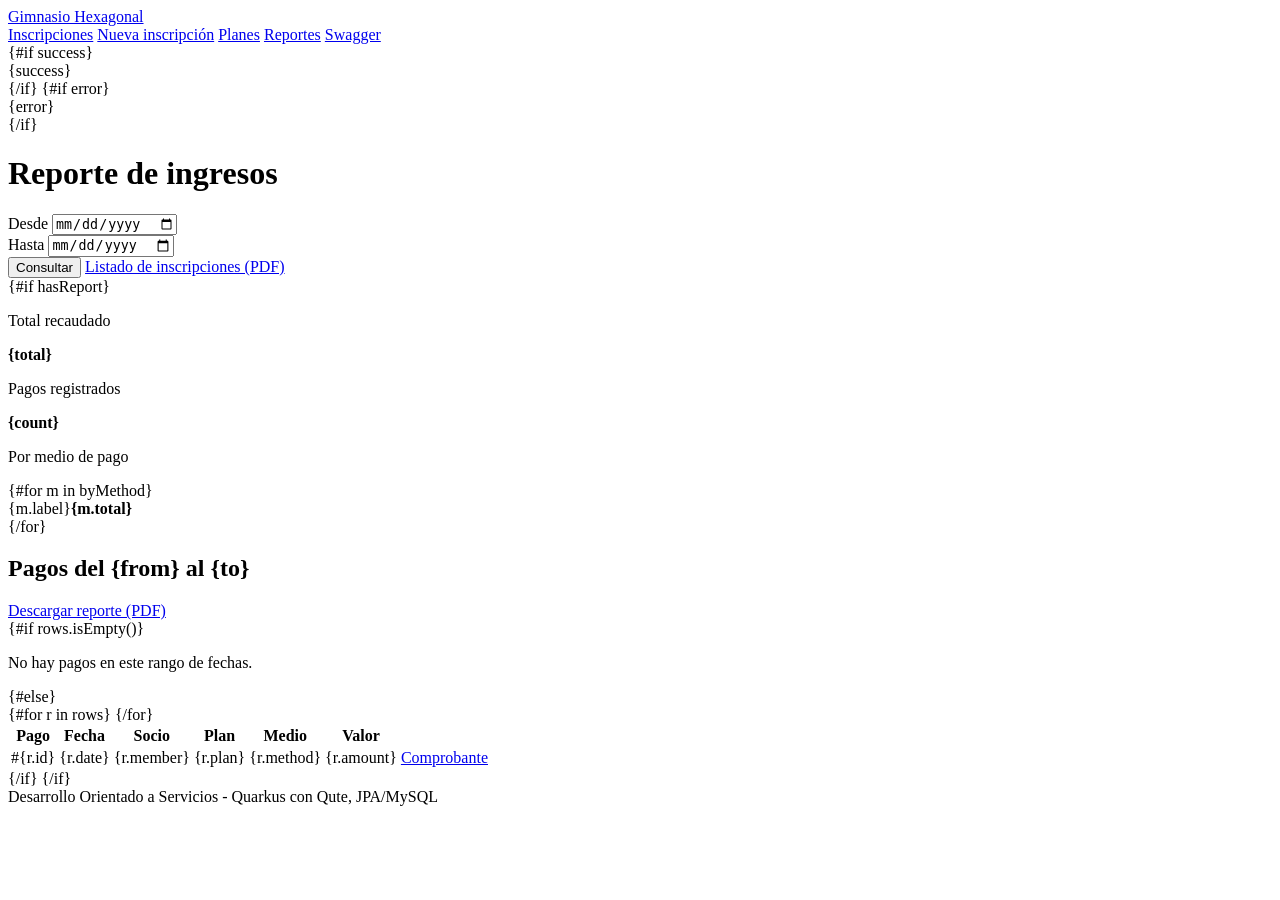
<file: src/main/resources/templates/reports.html>
<!DOCTYPE html>
<html lang="es">
<head>
    <meta charset="UTF-8">
    <meta name="viewport" content="width=device-width, initial-scale=1">
    <title>Reportes - Gimnasio Hexagonal</title>
    <link rel="preconnect" href="https://fonts.googleapis.com">
    <link rel="preconnect" href="https://fonts.gstatic.com" crossorigin>
    <link href="https://fonts.googleapis.com/css2?family=Unbounded:wght@400;600;700;800;900&family=Work+Sans:wght@400;500;600;700&display=swap" rel="stylesheet">
    <style>
        * \{ box-sizing: border-box; \}
        :root \{
            --bg: #140f0c;
            --ink: #f2e9d8;
            --hot: #e2401c;
            --accent2: #c99a2e;
            --on-hot: #140f0c;
            --display: "Unbounded","Arial Black",sans-serif;
            --text: "Work Sans","Helvetica Neue",Arial,sans-serif;
        \}
        @media (prefers-color-scheme: light) \{
            :root \{ --bg: #f2e9d8; --ink: #140f0c; --hot: #b8300f; --accent2: #9c7416; --on-hot: #faf5ea; \}
        \}
        html \{ scroll-padding-top: env(safe-area-inset-top, 0px); \}
        body \{ margin: 0; background: var(--bg); color: var(--ink); font-family: var(--text); font-weight: 500; font-size: 16px; line-height: 1.45; \}
        a, button, input, select \{ font: inherit; color: inherit; \}
        :focus-visible \{ outline: 4px solid var(--hot); outline-offset: 2px; \}
        header \{ background: var(--ink); border-bottom: 6px solid var(--hot); \}
        .nav-wrap, main, footer \{ width: min(1120px, calc(100% - 32px)); margin: auto; \}
        .nav-wrap \{ min-height: 72px; display: flex; align-items: center; justify-content: space-between; gap: 20px; flex-wrap: wrap; padding: 14px 0; \}
        .brand \{ color: var(--bg); font-family: var(--display); font-weight: 400; font-size: 1.6rem; text-transform: uppercase; letter-spacing: -.01em; text-decoration: none; \}
        nav \{ display: flex; flex-wrap: wrap; gap: 8px; \}
        nav a \{ color: var(--bg); padding: 8px 14px; text-decoration: none; font-weight: 700; border: 3px solid transparent; \}
        nav a:hover \{ border-color: var(--bg); \}
        nav a.current \{ background: var(--hot); color: var(--on-hot); border-color: var(--hot); \}
        main \{ min-height: calc(100vh - 140px); padding: 36px 0; \}
        footer \{ padding: 20px 0; border-top: 6px solid var(--ink); text-align: center; font-weight: 700; text-transform: uppercase; font-size: .78rem; letter-spacing: .04em; \}
        h1, h2, p \{ margin-top: 0; \}
        h1 \{ font-family: var(--display); font-weight: 400; text-transform: uppercase; letter-spacing: -.01em; font-size: clamp(2.1rem, 4.4vw, 3.2rem); color: var(--hot); margin: 0 0 4px; \}
        h2 \{ font-family: var(--display); font-weight: 400; text-transform: uppercase; letter-spacing: .01em; font-size: 1.3rem; \}
        .heading, .actions, .table-heading \{ display: flex; align-items: center; justify-content: space-between; gap: 12px; flex-wrap: wrap; \}
        .heading \{ margin-bottom: 24px; border-bottom: 6px solid var(--ink); padding-bottom: 16px; \}
        .heading h1 \{ margin: 0; \}
        .actions \{ justify-content: flex-start; \}
        .button \{ display: inline-block; border: 3px solid var(--hot); border-radius: 0; padding: 9px 16px; background: var(--hot); color: var(--on-hot); text-decoration: none; font: inherit; font-weight: 800; text-transform: uppercase; font-size: .82rem; letter-spacing: .02em; cursor: pointer; \}
        .button:hover \{ background: var(--bg); color: var(--hot); \}
        .button.secondary \{ background: transparent; border-color: var(--ink); color: var(--ink); \}
        .button.secondary:hover \{ background: var(--ink); color: var(--bg); \}
        .button.success \{ background: var(--ink); border-color: var(--ink); color: var(--bg); \}
        .button.success:hover \{ background: var(--bg); color: var(--ink); \}
        .button.danger \{ background: transparent; border-color: var(--hot); color: var(--hot); \}
        .button.danger:hover \{ background: var(--hot); color: var(--on-hot); \}
        .button.small \{ padding: 5px 10px; font-size: .74rem; \}
        .button.full \{ width: 100%; text-align: center; \}
        .flash \{ margin-bottom: 20px; padding: 14px 18px; border: 3px solid; font-weight: 700; \}
        .flash.success \{ color: var(--bg); background: var(--ink); border-color: var(--ink); \}
        .flash.error \{ color: var(--on-hot); background: var(--hot); border-color: var(--hot); \}
        .panel \{ background: var(--bg); border: 4px solid var(--ink); box-shadow: 8px 8px 0 var(--hot); \}
        .panel-title \{ margin: 0; padding: 14px 18px; background: var(--ink); color: var(--bg); font-family: var(--display); font-weight: 400; text-transform: uppercase; letter-spacing: .01em; font-size: 1.15rem; \}
        .panel-title.green \{ background: var(--hot); color: var(--on-hot); \}
        .panel-body \{ padding: 20px; \}
        .panel-actions \{ display: flex; justify-content: flex-end; gap: 9px; padding: 14px 18px; border-top: 3px solid var(--ink); \}
        .table-wrap \{ overflow-x: auto; \}
        table \{ width: 100%; border-collapse: collapse; background: var(--bg); \}
        th, td \{ padding: 12px 14px; border-bottom: 3px solid var(--ink); text-align: left; vertical-align: middle; \}
        th \{ background: var(--ink); color: var(--bg); font-size: .76rem; text-transform: uppercase; letter-spacing: .03em; font-weight: 800; \}
        .right \{ text-align: right; \}
        .muted, .subtle \{ color: var(--ink); opacity: .7; \}
        .subtle \{ font-size: .85rem; \}
        label \{ display: block; margin: 0 0 6px; font-weight: 800; text-transform: uppercase; font-size: .76rem; letter-spacing: .03em; \}
        input, select \{ width: 100%; padding: 10px 12px; border: 3px solid var(--ink); border-radius: 0; background: var(--bg); color: var(--ink); font: inherit; \}
        input:focus, select:focus \{ outline: 4px solid var(--hot); outline-offset: 0; border-color: var(--hot); \}
        input::placeholder \{ color: var(--ink); opacity: .6; \}
        .field \{ margin-bottom: 16px; min-width: 0; \}
        @media (max-width: 650px) \{ .nav-wrap \{ align-items: flex-start; \} nav \{ width: 100%; \} main \{ padding-top: 22px; \} \}
        .filters, .totals \{ display: grid; grid-template-columns: repeat(3, 1fr); gap: 16px; align-items: end; \}
        .filters \{ margin-bottom: 26px; padding: 20px; \}
        .totals \{ margin-bottom: 26px; \}
        .metric \{ padding: 18px; border-top-width: 8px; \}
        .metric p \{ margin: 0 0 6px; text-transform: uppercase; font-size: .78rem; font-weight: 800; letter-spacing: .03em; \}
        .metric strong \{ font-family: var(--display); font-weight: 400; font-size: 1.8rem; \}
        .method-row \{ display: flex; justify-content: space-between; gap: 12px; padding: 6px 0; border-bottom: 3px solid var(--ink); font-weight: 700; \}
        .method-row:last-child \{ border-bottom: 0; \}
        .table-heading \{ margin: 28px 0 14px; \}
        .table-heading h2 \{ margin: 0; \}
        @media (max-width: 700px) \{ .filters, .totals \{ grid-template-columns: 1fr; \} .nav-wrap \{ align-items: flex-start; \} nav \{ width: 100%; \} main \{ padding-top: 22px; \} \}
        /* Motivos neotribales: cenefa en zigzag, facetas cortadas y textura tejida */
        header::after \{
            content: ""; display: block; height: 12px;
            background-image: linear-gradient(135deg, var(--hot) 25%, transparent 25.5%), linear-gradient(225deg, var(--hot) 25%, transparent 25.5%);
            background-size: 18px 12px; background-position: 0 0; background-repeat: repeat-x;
        \}
        footer::before \{
            content: ""; display: block; height: 12px; margin-bottom: 14px;
            background-image: linear-gradient(135deg, var(--ink) 25%, transparent 25.5%), linear-gradient(225deg, var(--ink) 25%, transparent 25.5%);
            background-size: 18px 12px; background-position: 0 0; background-repeat: repeat-x;
        \}
        h1::before \{ content: ""; display: inline-block; width: 0; height: 0; border-top: 11px solid transparent; border-bottom: 11px solid transparent; border-left: 16px solid var(--hot); margin-right: 12px; vertical-align: middle; \}
        .panel-title::before, .rules-title::before, .payment-heading::before, .table-heading h2::before \{ content: ""; display: inline-block; width: 0; height: 0; border-top: 6px solid transparent; border-bottom: 6px solid transparent; border-left: 9px solid currentColor; margin-right: 9px; vertical-align: middle; \}
        .brand::before \{ content: ""; display: inline-block; width: 0; height: 0; border-left: 7px solid transparent; border-right: 7px solid transparent; border-bottom: 12px solid currentColor; margin-right: 8px; vertical-align: middle; \}
        .button \{ clip-path: polygon(7px 0, 100% 0, 100% calc(100% - 7px), calc(100% - 7px) 100%, 0 100%, 0 7px); \}
        .status \{ clip-path: polygon(4px 0, 100% 0, 100% calc(100% - 4px), calc(100% - 4px) 100%, 0 100%, 0 4px); \}
        .panel-title, .rules-title \{ clip-path: polygon(10px 0, 100% 0, 100% calc(100% - 10px), calc(100% - 10px) 100%, 0 100%, 0 10px); \}
        th \{ background-image: repeating-linear-gradient(135deg, rgba(0,0,0,.12) 0 3px, transparent 3px 11px); \}
    </style>
</head>
<body>
<header>
    <div class="nav-wrap">
        <a class="brand" href="/">Gimnasio Hexagonal</a>
        <nav aria-label="Navegación principal">
            <a href="/">Inscripciones</a>
            <a href="/enrollments/new">Nueva inscripción</a>
            <a href="/plans">Planes</a>
            <a class="current" href="/reports">Reportes</a>
            <a href="/q/swagger-ui">Swagger</a>
        </nav>
    </div>
</header>
<main>
    {#if success}<div class="flash success" role="status">{success}</div>{/if}
    {#if error}<div class="flash error" role="alert">{error}</div>{/if}
    <h1>Reporte de ingresos</h1>

    <form class="panel panel-body filters" method="get" action="/reports">
        <div class="field">
            <label for="from">Desde</label>
            <input type="date" id="from" name="from" value="{from}" required>
        </div>
        <div class="field">
            <label for="to">Hasta</label>
            <input type="date" id="to" name="to" value="{to}" required>
        </div>
        <div class="field">
            <button class="button" type="submit">Consultar</button>
            <a class="button secondary" href="/reports/enrollments.pdf">Listado de inscripciones (PDF)</a>
        </div>
    </form>

    {#if hasReport}
    <section class="totals" aria-label="Totales">
        <div class="panel metric"><p>Total recaudado</p><strong>{total}</strong></div>
        <div class="panel metric"><p>Pagos registrados</p><strong>{count}</strong></div>
        <div class="panel panel-body">
            <p class="muted">Por medio de pago</p>
            {#for m in byMethod}
            <div class="method-row"><span>{m.label}</span><strong>{m.total}</strong></div>
            {/for}
        </div>
    </section>

    <div class="table-heading">
        <h2>Pagos del {from} al {to}</h2>
        <a class="button success" href="/reports/income.pdf?from={from}&amp;to={to}">Descargar reporte (PDF)</a>
    </div>

    {#if rows.isEmpty()}
    <p class="muted">No hay pagos en este rango de fechas.</p>
    {#else}
    <section class="panel table-wrap">
        <table>
            <thead><tr><th>Pago</th><th>Fecha</th><th>Socio</th><th>Plan</th><th>Medio</th><th class="right">Valor</th><th></th></tr></thead>
            <tbody>
                {#for r in rows}
                <tr>
                    <td>#{r.id}</td><td>{r.date}</td><td>{r.member}</td><td>{r.plan}</td><td>{r.method}</td>
                    <td class="right">{r.amount}</td>
                    <td class="right"><a class="button secondary" href="/reports/receipt/{r.id}.pdf">Comprobante</a></td>
                </tr>
                {/for}
            </tbody>
        </table>
    </section>
    {/if}
    {/if}
</main>
<footer>Desarrollo Orientado a Servicios - Quarkus con Qute, JPA/MySQL</footer>
</body>
</html>
</file>
